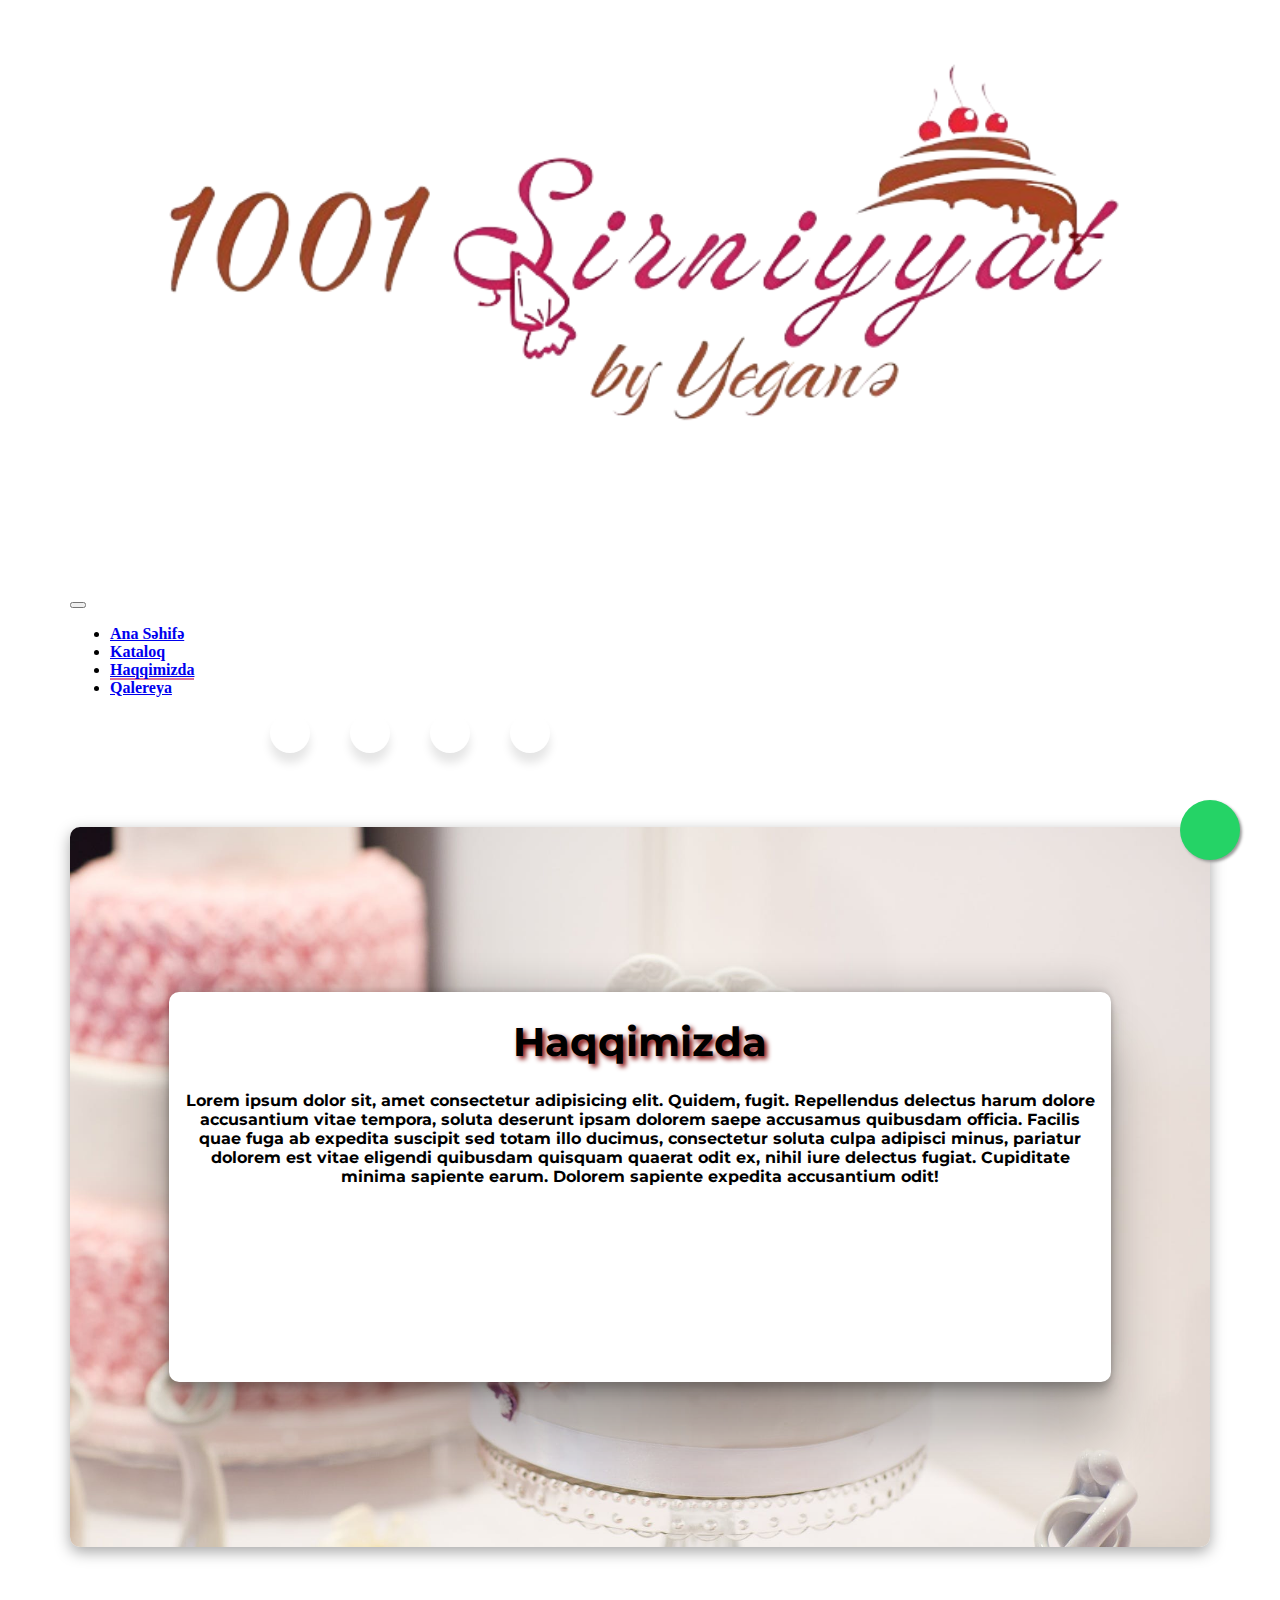
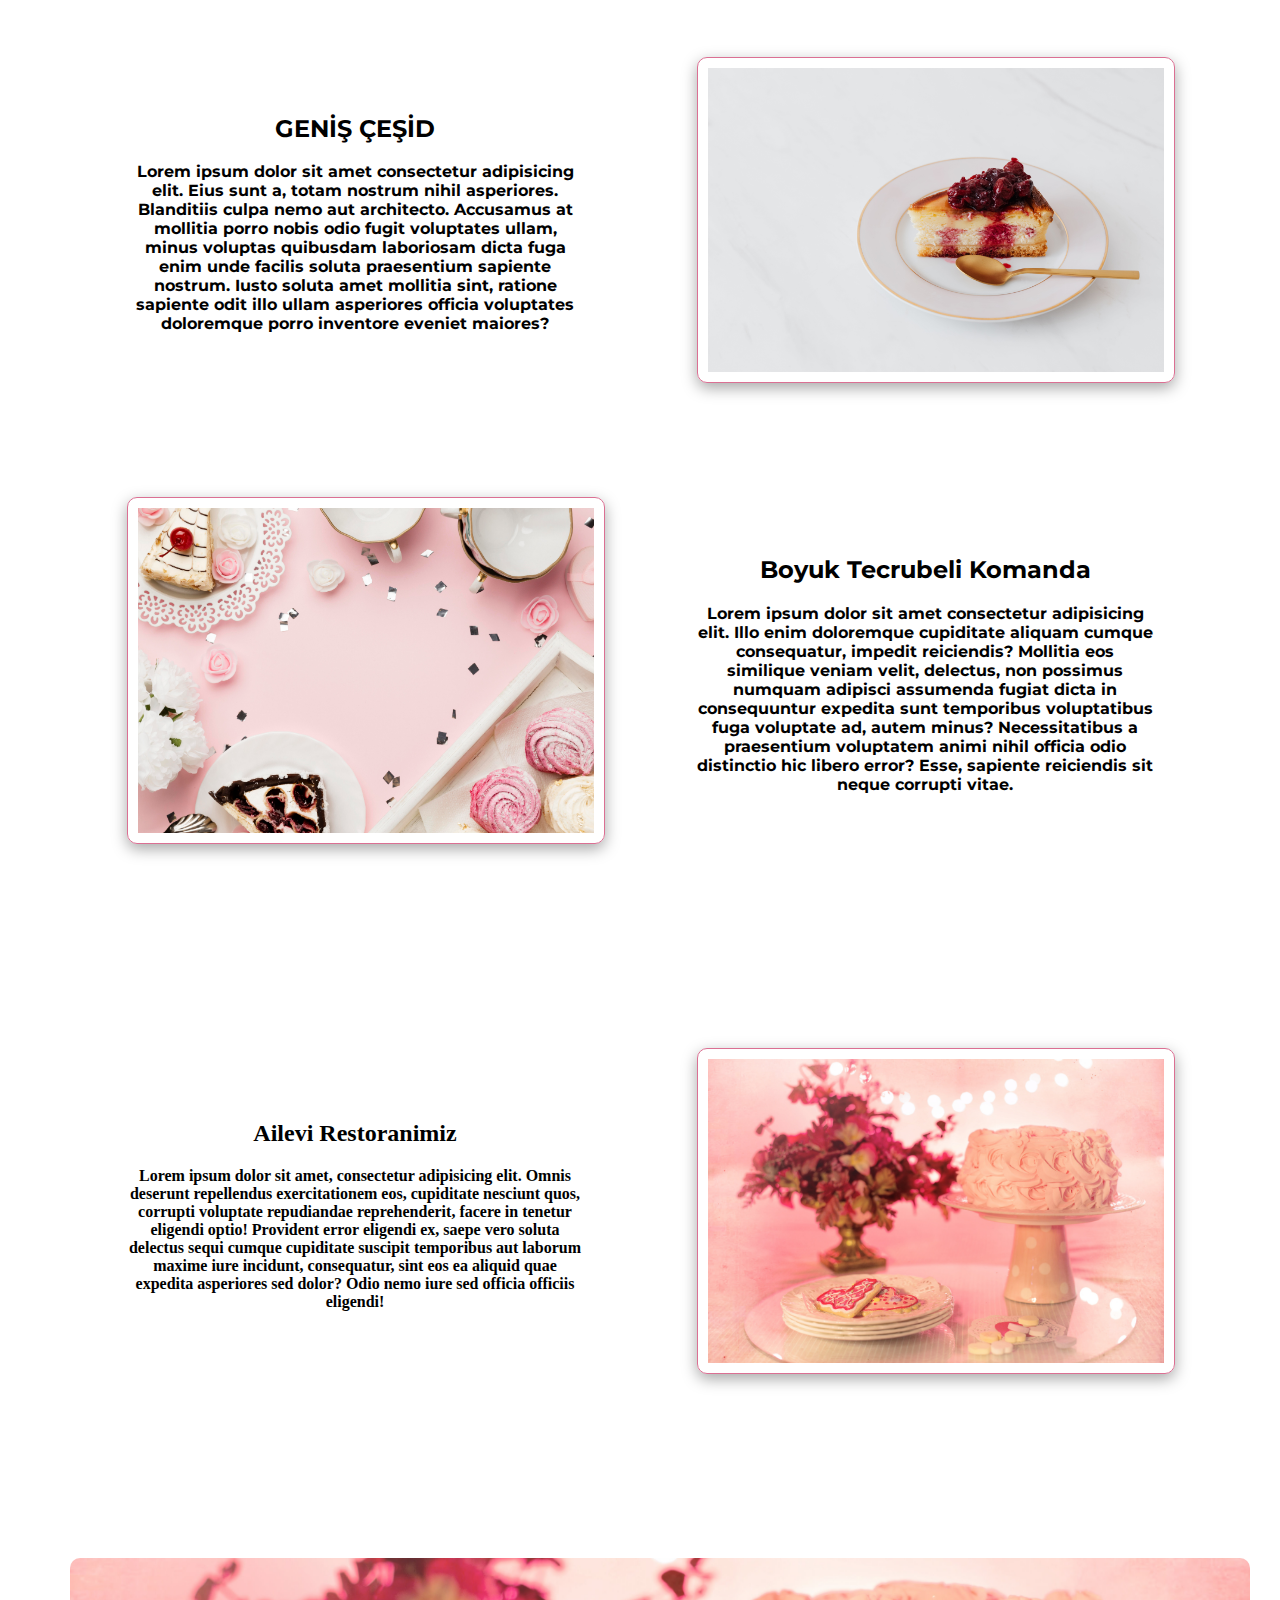
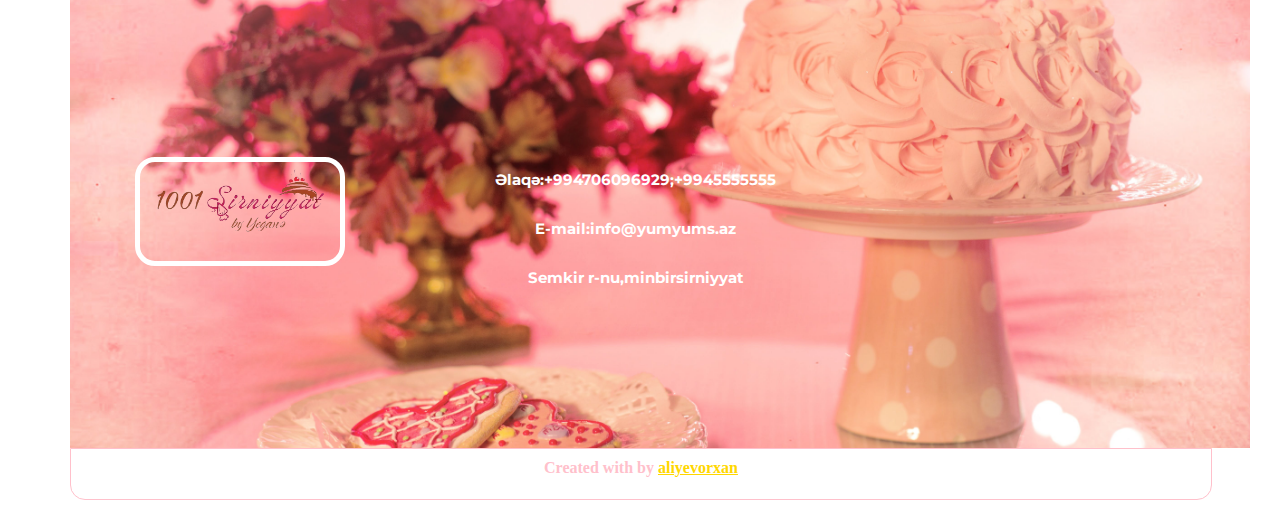
<file: haqqimizda.html>
<!DOCTYPE html>
<html lang="en">
  <head>
    <!-- <script src="https://unpkg.com/scrollreveal"></script> -->
    <meta charset="UTF-8" />
    <meta name="viewport" content="width=device-width, initial-scale=1.0" />
    <title>Min Bir Sirniyyat</title>
    <link
      href="https://cdn.jsdelivr.net/npm/bootstrap@5.3.2/dist/css/bootstrap.min.css"
      rel="stylesheet"
      integrity="sha384-T3c6CoIi6uLrA9TneNEoa7RxnatzjcDSCmG1MXxSR1GAsXEV/Dwwykc2MPK8M2HN"
      crossorigin="anonymous"
    />
    <link
      rel="stylesheet"
      href="https://cdnjs.cloudflare.com/ajax/libs/font-awesome/6.5.1/css/all.min.css"
      integrity="sha512-DTOQO9RWCH3ppGqcWaEA1BIZOC6xxalwEsw9c2QQeAIftl+Vegovlnee1c9QX4TctnWMn13TZye+giMm8e2LwA=="
      crossorigin="anonymous"
      referrerpolicy="no-referrer"
    />
    <link rel="preconnect" href="https://fonts.googleapis.com" />
    <link rel="preconnect" href="https://fonts.gstatic.com" crossorigin />
    <link rel="preconnect" href="https://fonts.googleapis.com" />
    <link rel="preconnect" href="https://fonts.gstatic.com" crossorigin />
    <link rel="preconnect" href="https://fonts.googleapis.com" />
    <link rel="preconnect" href="https://fonts.gstatic.com" crossorigin />
    <link
      href="https://fonts.googleapis.com/css2?family=Edu+TAS+Beginner:wght@400;500;600;700&family=Fira+Sans:wght@100;200;300;400;500;600;700;800;900&family=Great+Vibes&family=Montserrat:wght@100;200;300;400;500;600;700;800;900&family=Mulish:wght@200;300;400;500;600;700;800;900;1000&family=Nunito+Sans:opsz,wght@6..12,200;6..12,300;6..12,400;6..12,500;6..12,600;6..12,700;6..12,800;6..12,900;6..12,1000&family=Open+Sans:wght@300;400;500;600;700;800&family=Raleway:ital,wght@0,100;0,200;0,300;0,400;0,500;0,600;0,700;0,800;0,900;1,100;1,200;1,300;1,400;1,500;1,600;1,700;1,800;1,900&family=Roboto+Condensed:wght@100&display=swap"
      rel="stylesheet"
    />
    <link rel="stylesheet" href="./assets/style.css" />
    <link
      rel="shortcut icon"
      href="./assets/image/favicon.png"
      type="image/x-icon"
    />
    <script defer src="./assets/app.js"></script>
  </head>
  <body>
    <a href="https:/wa.me/994706096929"  target="_blank" class="whatsapp_float"><i class="fa-brands fa-whatsapp whatsapp-icon"></i></a>
    <div class="container minbir">
      <nav class="navbar navbar-expand-lg border-bottom" id="site-header">
        <div class="container-fluid header-fixed">
          <a class="navbar-brand" href="index.html"
            ><img
              src="./assets/image/logo-teze.png"
              alt=""
          /></a>
          <button
            class="navbar-toggler"
            type="button"
            data-bs-toggle="collapse"
            data-bs-target="#navbarText"
            aria-controls="navbarText"
            aria-expanded="false"
            aria-label="Toggle navigation"
          >
            <span class="navbar-toggler-icon"></span>
          </button>
          <div class="collapse navbar-collapse home" id="navbarText">
            <ul class="navbar-nav me-auto mb-2 mb-lg-0 ms-lg-10">
              <li class="nav-item">
                <a class="nav-link"  href="index.html">Ana Səhifə</a>
              </li>
              <li class="nav-item">
                <a class="nav-link" href="katalog.html">Kataloq</a>
              </li>
              <li class="nav-item">
                <a class="nav-link" id="katalogLink" aria-current="page" href="haqqimizda.html">Haqqimizda</a>
              </li>
              <li class="nav-item">
                <a class="nav-link" href="#">Qalereya</a>
              </li>
            </ul>
            <span class="navbar-text">
              <div class="wrapper">
                <div class="icon facebook">
                  <div class="tooltip">Facebook</div>
                  <span
                    ><a
                      href="https://www.facebook.com/profile.php?id=100004696579399"
                      target="_blank"
                      ><i class="fab fa-facebook-f"></i></a
                  ></span>
                </div>
                <div class="icon twitter">
                  <div class="tooltip">Twitter</div>
                  <span><i class="fab fa-linkedin"></i></span>
                </div>
                <div class="icon instagram">
                  <div class="tooltip">Instagram</div>
                  <span>
                    <a
                      href="https://www.instagram.com/min_bir_shirniyyat_shemkir/?utm_source=ig_web_button_share_sheet&igshid=OGQ5ZDc2ODk2ZA=="
                      target="_blank"
                    >
                      <i class="fab fa-instagram"></i
                    ></a>
                  </span>
                </div>
                <div class="icon github">
                  <div class="tooltip">Tiktok</div>
                  <span><i class="fab fa-tiktok"></i></span>
                </div>
              </div>
            </span>
          </div>
        </div>
      </nav>
      <div class="haqqimizda minbir">
        <div class="haqqimizda-text">
            <h4>Haqqimizda</h4>
            <p>
              Lorem ipsum dolor sit, amet consectetur adipisicing elit. Quidem,
              fugit. Repellendus delectus harum dolore accusantium vitae tempora,
              soluta deserunt ipsam dolorem saepe accusamus quibusdam officia.
              Facilis quae fuga ab expedita suscipit sed totam illo ducimus,
              consectetur soluta culpa adipisci minus, pariatur dolorem est vitae
              eligendi quibusdam quisquam quaerat odit ex, nihil iure delectus
              fugiat. Cupiditate minima sapiente earum. Dolorem sapiente expedita
              accusantium odit!
            </p>
          </div>
        </div>
      </div>
      <div class="container minbir">
        <div class="variant minbir">
          <div class="left-v">
            <img src="./assets/image/c3.jpg" alt="">
          </div>
          <div class="right-v">
            <h2>GENİŞ ÇEŞİD</h2>
            <p>Lorem ipsum dolor sit amet consectetur adipisicing elit. Eius sunt a, totam nostrum nihil asperiores. Blanditiis culpa nemo aut architecto. Accusamus at mollitia porro nobis odio fugit voluptates ullam, minus voluptas quibusdam laboriosam dicta fuga enim unde facilis soluta praesentium sapiente nostrum. Iusto soluta amet mollitia sint, ratione sapiente odit illo ullam asperiores officia voluptates doloremque porro inventore eveniet maiores?</p>
          </div>
        </div>
      </div>
      <div class="container minbir">
        <div class="team">
          <div class="left-t">
            <img src="./assets/image/c2.jpg" alt="">
          </div>
          <div class="right-t">
            <h2>Boyuk Tecrubeli Komanda</h2>
            <p>Lorem ipsum dolor sit amet consectetur adipisicing elit. Illo enim doloremque cupiditate aliquam cumque consequatur, impedit reiciendis? Mollitia eos similique veniam velit, delectus, non possimus numquam adipisci assumenda fugiat dicta in consequuntur expedita sunt temporibus voluptatibus fuga voluptate ad, autem minus? Necessitatibus a praesentium voluptatem animi nihil officia odio distinctio hic libero error? Esse, sapiente reiciendis sit neque corrupti vitae.</p>
          </div>
        </div>
      </div>
      <div class="container">
        <div class="store minbir">
          <div class="left-s">
            <img src="./assets/image/bh3.jpg" alt="">
          </div>
          <div class="right-s">
            <h2>Ailevi Restoranimiz</h2>
            <p>Lorem ipsum dolor sit amet, consectetur adipisicing elit. Omnis deserunt repellendus exercitationem eos, cupiditate nesciunt quos, corrupti voluptate repudiandae reprehenderit, facere in tenetur eligendi optio! Provident error eligendi ex, saepe vero soluta delectus sequi cumque cupiditate suscipit temporibus aut laborum maxime iure incidunt, consequatur, sint eos ea aliquid quae expedita asperiores sed dolor? Odio nemo iure sed officia officiis eligendi!</p>
          </div>
        </div>
      </div>
      <div class="container">
        <div class="footer minbir">
          <div class="social-footer">
            <a href=""><i class="fa-brands fa-facebook"></i></a>
            <a href=""><i class="fa-brands fa-square-instagram"></i></a>
            <a href=""><i class="fa-brands fa-tiktok"></i></a>
            <a href=""><i class="fa-brands fa-linkedin"></i></a>
          </div>
          <div class="contact-footer">
        <p><i class="fa-solid fa-mobile-screen-button"></i> Əlaqə:+994706096929;+9945555555</p>
        <p><i class="fa-solid fa-envelope-circle-check"></i> E-mail:info@yumyums.az</p>
        <p><i class="fa-solid fa-location-dot"></i> Semkir r-nu,minbirsirniyyat</p>
          </div>
          <div class="logo-footer">
            <a href="index.html"><img src="./assets/image/logo-teze.png" alt=""></a>
          </div>
        </div>
        <div class="container-fluid">
          <div class="mini-footer">
            Created with by <a href="https://www.instagram.com/aliyevvorxan/">aliyevorxan</a>
          </div>
        </div>
      </div>
      </div>
    
    <script
      src="https://cdn.jsdelivr.net/npm/bootstrap@5.3.2/dist/js/bootstrap.bundle.min.js"
      integrity="sha384-C6RzsynM9kWDrMNeT87bh95OGNyZPhcTNXj1NW7RuBCsyN/o0jlpcV8Qyq46cDfL"
      crossorigin="anonymous"
    ></script>
    <!-- <script>ScrollReveal().reveal('.minbir',{
      rotate: {
          x: 20,
          z: 20
      }
  });</script> -->
  </body>
</html>
</file>
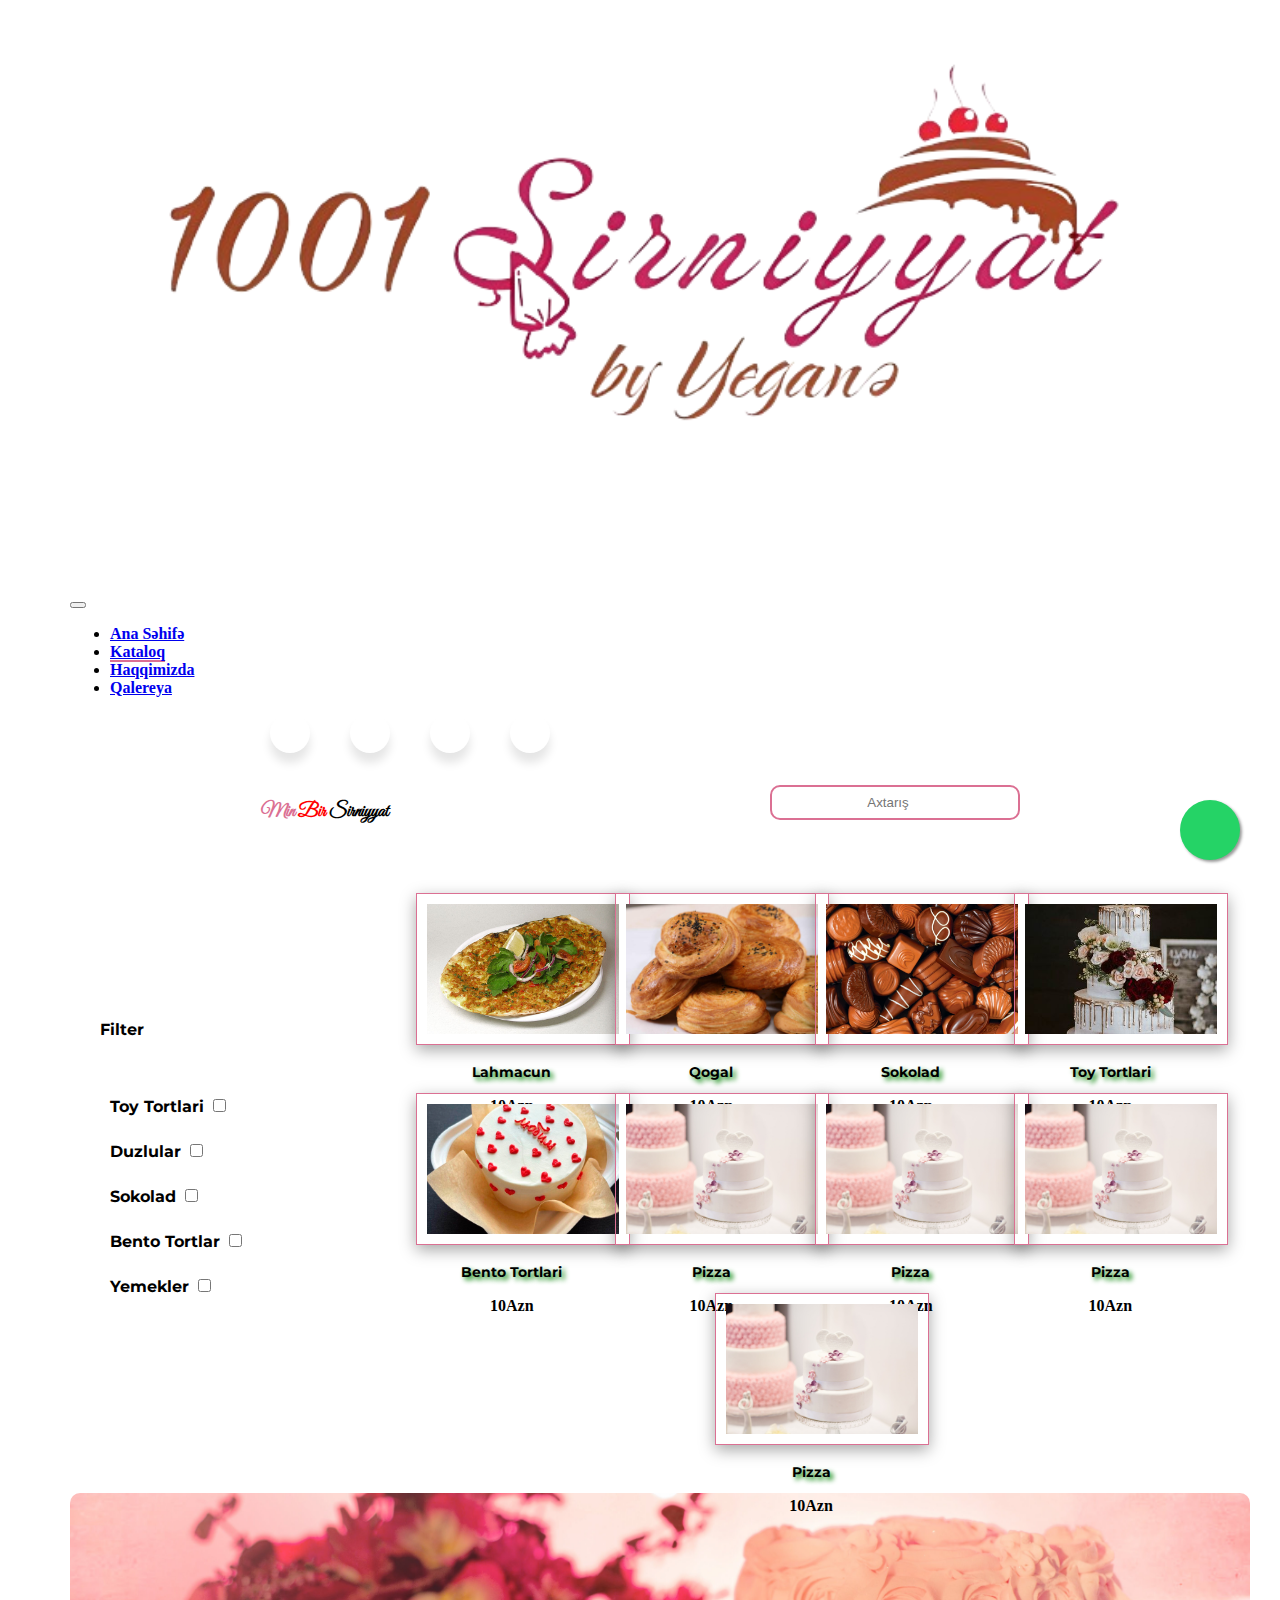
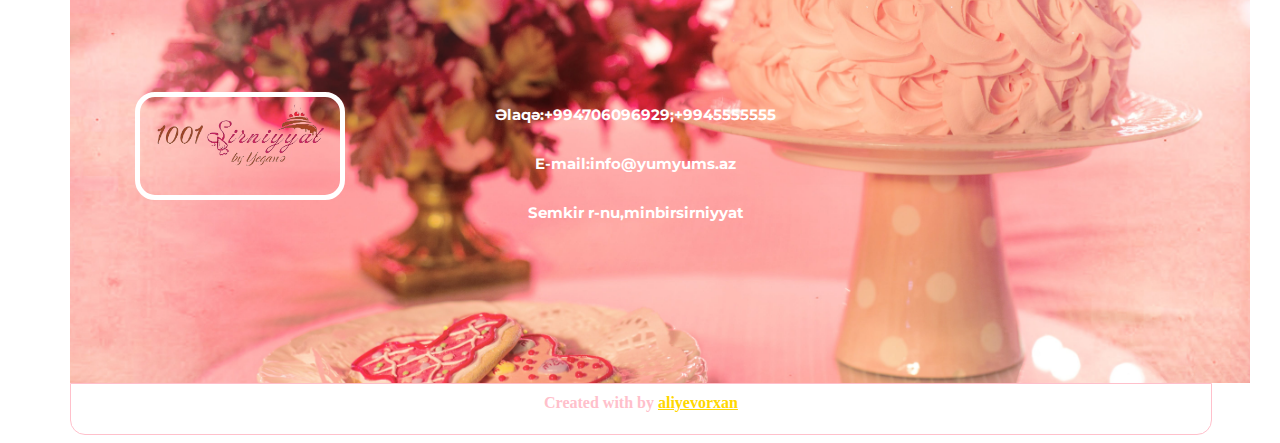
<file: katalog.html>
<!DOCTYPE html>
<html lang="en">
  <head>
    <!-- <script src="https://unpkg.com/scrollreveal"></script> -->
    <meta charset="UTF-8" />
    <meta name="viewport" content="width=device-width, initial-scale=1.0" />
    <title>Min Bir Sirniyyat</title>
    <link
      href="https://cdn.jsdelivr.net/npm/bootstrap@5.3.2/dist/css/bootstrap.min.css"
      rel="stylesheet"
      integrity="sha384-T3c6CoIi6uLrA9TneNEoa7RxnatzjcDSCmG1MXxSR1GAsXEV/Dwwykc2MPK8M2HN"
      crossorigin="anonymous"
    />
    <link
      rel="stylesheet"
      href="https://cdnjs.cloudflare.com/ajax/libs/font-awesome/6.5.1/css/all.min.css"
      integrity="sha512-DTOQO9RWCH3ppGqcWaEA1BIZOC6xxalwEsw9c2QQeAIftl+Vegovlnee1c9QX4TctnWMn13TZye+giMm8e2LwA=="
      crossorigin="anonymous"
      referrerpolicy="no-referrer"
    />
    <link rel="preconnect" href="https://fonts.googleapis.com" />
    <link rel="preconnect" href="https://fonts.gstatic.com" crossorigin />
    <link rel="preconnect" href="https://fonts.googleapis.com" />
    <link rel="preconnect" href="https://fonts.gstatic.com" crossorigin />
    <link rel="preconnect" href="https://fonts.googleapis.com" />
    <link rel="preconnect" href="https://fonts.gstatic.com" crossorigin />
    <link
      href="https://fonts.googleapis.com/css2?family=Edu+TAS+Beginner:wght@400;500;600;700&family=Fira+Sans:wght@100;200;300;400;500;600;700;800;900&family=Great+Vibes&family=Montserrat:wght@100;200;300;400;500;600;700;800;900&family=Mulish:wght@200;300;400;500;600;700;800;900;1000&family=Nunito+Sans:opsz,wght@6..12,200;6..12,300;6..12,400;6..12,500;6..12,600;6..12,700;6..12,800;6..12,900;6..12,1000&family=Open+Sans:wght@300;400;500;600;700;800&family=Raleway:ital,wght@0,100;0,200;0,300;0,400;0,500;0,600;0,700;0,800;0,900;1,100;1,200;1,300;1,400;1,500;1,600;1,700;1,800;1,900&family=Roboto+Condensed:wght@100&display=swap"
      rel="stylesheet"
    />
    
    <link rel="stylesheet" href="./assets/style.css" />
    <link
      rel="shortcut icon"
      href="./assets/image/favicon.png"
      type="image/x-icon"
    />
    <script defer src="./assets/app.js"></script>
  </head>
  <body>
    <a href="https:/wa.me/994706096929"  target="_blank" class="whatsapp_float"><i class="fa-brands fa-whatsapp whatsapp-icon"></i></a>
    <div class="container minbir">
      <nav class="navbar navbar-expand-lg border-bottom" id="site-header">
        <div class="container-fluid header-fixed">
          <a class="navbar-brand" href="index.html"
            ><img
              src="./assets/image/logo-teze.png"
              alt=""
          /></a>
          <button
            class="navbar-toggler"
            type="button"
            data-bs-toggle="collapse"
            data-bs-target="#navbarText"
            aria-controls="navbarText"
            aria-expanded="false"
            aria-label="Toggle navigation"
          >
            <span class="navbar-toggler-icon"></span>
          </button>
          <div class="collapse navbar-collapse home" id="navbarText">
            <ul class="navbar-nav me-auto mb-2 mb-lg-0 ms-lg-10">
              <li class="nav-item">
                <a class="nav-link" href="index.html">Ana Səhifə</a>
              </li>
              <li class="nav-item">
                <a class="nav-link" id="katalogLink" aria-current="page" href="katalog.html">Kataloq</a>
              </li>
              <li class="nav-item">
                <a class="nav-link" aria-current="page" href="haqqimizda.html"
                  >Haqqimizda</a
                >
              </li>
              <li class="nav-item">
                <a class="nav-link" href="#">Qalereya</a>
              </li>
            </ul>
            <span class="navbar-text">
              <div class="wrapper">
                <div class="icon facebook">
                  <div class="tooltip">Facebook</div>
                  <span
                    ><a
                      href="https://www.facebook.com/profile.php?id=100004696579399"
                      target="_blank"
                      ><i class="fab fa-facebook-f"></i></a
                  ></span>
                </div>
                <div class="icon twitter">
                  <div class="tooltip">Twitter</div>
                  <span><i class="fab fa-linkedin"></i></span>
                </div>
                <div class="icon instagram">
                  <div class="tooltip">Instagram</div>
                  <span>
                    <a
                      href="https://www.instagram.com/min_bir_shirniyyat_shemkir/?utm_source=ig_web_button_share_sheet&igshid=OGQ5ZDc2ODk2ZA=="
                      target="_blank"
                    >
                      <i class="fab fa-instagram"></i
                    ></a>
                  </span>
                </div>
                <div class="icon github">
                  <div class="tooltip">Tiktok</div>
                  <span><i class="fab fa-tiktok"></i></span>
                </div>
              </div>
            </span>
          </div>
        </div>
      </nav>

      <div class="container minbir">
        <div class="category-nav minbir">
          <div class="category-logo">
            <h3>
              <span style="color: palevioletred">Min</span>
              <span style="color: red"> Bir</span> Sirniyyat
            </h3>
          </div>
          <div class="search">
            <input type="search" placeholder="Axtarış" id="" />
          </div>
        </div>
        <div class="category minbir">
          <div class="list">
            <h4>Filter</h4>
            <ul class="list-ul">
              <li><label>Toy Tortlari</label>
              <input type="checkbox">
              </li>
              <li><label>Duzlular</label>
              <input type="checkbox">
              </li>
              <li><label>Sokolad</label>
              <input type="checkbox">
              </li>
              <li><label>Bento Tortlar</label>
              <input type="checkbox">
              </li>
              <li><label>Yemekler</label>
              <input type="checkbox">
              </li>
            </ul>
          </div>
          <div class="product minbir">
            <div class="card product-card" style="border: 0;" >
              <img src="./assets/image/lahmacun.jpg" class="card-img-top" alt="...">
              <div class="card-body">
                <h3 class="card-title">
                  Lahmacun
                </h3>
                <p>10Azn</p>
              </div>
            </div>
            <div class="card product-card" style="border: 0;" >
              <img src="./assets/image/qogal.jpg" class="card-img-top" alt="...">
              <div class="card-body">
                <h3 class="card-title">
                  Qogal
                </h3>
                <p>10Azn</p>
              </div>
            </div>
            <div class="card product-card" style="border: 0;"  >
              <img src="./assets/image/sokolad.jpg" class="card-img-top" alt="...">
              <div class="card-body">
                <h3 class="card-title">
                  Sokolad
                </h3>
                <p>10Azn</p>
              </div>
            </div>
            <div class="card product-card" style="border: 0;" >
              <img src="./assets/image/toy-ucun-tortlar-0009-1.jpg" class="card-img-top" alt="...">
              <div class="card-body">
                <h3 class="card-title">
                  Toy Tortlari
                </h3>
                <p>10Azn</p>
              </div>
            </div>
            <div class="card product-card" style="border: 0;"  >
              <img src="./assets/image/bento.jpg" class="card-img-top" alt="...">
              <div class="card-body">
                <h3 class="card-title">
                  Bento Tortlari
                </h3>
                <p>10Azn</p>
              </div>
            </div>
            <div class="card product-card" style="border: 0;"  >
              <img src="./assets/image/bh4.jpg" class="card-img-top" alt="...">
              <div class="card-body">
                <h3 class="card-title">
                  Pizza
                </h3>
                <p>10Azn</p>
              </div>
            </div>
            <div class="card product-card" style="border: 0;"  >
              <img src="./assets/image/bh4.jpg" class="card-img-top" alt="...">
              <div class="card-body">
                <h3 class="card-title">
                  Pizza
                </h3>
                <p>10Azn</p>
              </div>
            </div>
            <div class="card product-card" style="border: 0;"  >
              <img src="./assets/image/bh4.jpg" class="card-img-top" alt="...">
              <div class="card-body">
                <h3 class="card-title">
                  Pizza
                </h3>
                <p>10Azn</p>
              </div>
            </div>
            <div class="card product-card" style="border: 0;"  >
              <img src="./assets/image/bh4.jpg" class="card-img-top" alt="...">
              <div class="card-body">
                <h3 class="card-title">
                  Pizza
                </h3>
                <p>10Azn</p>
              </div>
            </div>
          </div>
        </div>
      </div>

      <div class="container">
        <div class="footer minbir">
          <div class="social-footer">
            <a href=""><i class="fa-brands fa-facebook"></i></a>
            <a href=""><i class="fa-brands fa-square-instagram"></i></a>
            <a href=""><i class="fa-brands fa-tiktok"></i></a>
            <a href=""><i class="fa-brands fa-linkedin"></i></a>
          </div>
          <div class="contact-footer">
        <p><i class="fa-solid fa-mobile-screen-button"></i> Əlaqə:+994706096929;+9945555555</p>
        <p><i class="fa-solid fa-envelope-circle-check"></i> E-mail:info@yumyums.az</p>
        <p><i class="fa-solid fa-location-dot"></i> Semkir r-nu,minbirsirniyyat</p>
          </div>
          <div class="logo-footer">
            <a href="index.html"><img src="./assets/image/logo-teze.png" alt=""></a>
          </div>
        </div>
        <div class="container-fluid">
          <div class="mini-footer minbir">
            Created with by
            <a href="https://www.instagram.com/aliyevvorxan/">aliyevorxan</a>
          </div>
        </div>
      </div>
    </div>

    <script
      src="https://cdn.jsdelivr.net/npm/bootstrap@5.3.2/dist/js/bootstrap.bundle.min.js"
      integrity="sha384-C6RzsynM9kWDrMNeT87bh95OGNyZPhcTNXj1NW7RuBCsyN/o0jlpcV8Qyq46cDfL"
      crossorigin="anonymous"
    ></script>
    <!-- <script>ScrollReveal().reveal('.minbir',{ scale: 1.1 },{
      rotate: {
          x: 20,
          z: 20
      }
  });</script> -->
  </body>
</html>
</file>
<file: assets/style.css>
body {
  font-weight: 700;
  list-style: none;
}

/* .loader {
  width: 48px;
  height: 48px;
  display: inline-block;
  position: relative;
  background: #FFF;
  box-sizing: border-box;
  animation: zeroRotation 1s ease infinite alternate-reverse;
} */

/* @keyframes zeroRotation {
  0% {
    transform: scale(1) rotate(0deg);
  }
  100% {
    transform: scale(0) rotate(360deg);
  }
} */

.navbar-brand img {
  width: 100px;
}
ul li a {
  text-align: center;
}
.wrapper {
  display: inline-flex;
}
.wrapper .icon {
  margin: 0 20px;
  text-align: center;
  cursor: pointer;
  display: flex;
  align-items: center;
  justify-content: center;
  flex-direction: column;
  position: relative;
  z-index: 2;
  transition: 0.4s cubic-bezier(0.68, -0.55, 0.265, 1.55);
}
.wrapper .icon span {
  display: block;
  height: 40px;
  width: 40px;
  background: #fff;
  border-radius: 50%;
  position: relative;
  z-index: 2;
  box-shadow: 0px 10px 10px rgba(0, 0, 0, 0.1);
  transition: 0.4s cubic-bezier(0.68, -0.55, 0.265, 1.55);
}
.wrapper .icon span i {
  line-height: 40px;
  font-size: 15px;
}
.wrapper .icon .tooltip {
  position: absolute;
  top: 0;
  z-index: 1;
  background: #fff;
  color: #fff;
  padding: 10px 18px;
  font-size: 10px;
  font-weight: 300;
  border-radius: 25px;
  opacity: 0;
  pointer-events: none;
  box-shadow: 0px 10px 10px rgba(0, 0, 0, 0.1);
  transition: 0.4s cubic-bezier(0.68, -0.55, 0.265, 1.55);
}
.wrapper .icon:hover .tooltip {
  top: -40px;
  opacity: 1;
  pointer-events: auto;
}
.icon .tooltip:before {
  position: absolute;
  content: "";
  height: 15px;
  width: 15px;
  background: #fff;
  left: 50%;
  bottom: -6px;
  transform: translateX(-50%) rotate(45deg);
  transition: 0.4s cubic-bezier(0.68, -0.55, 0.265, 1.55);
}
.wrapper .icon:hover span {
  color: #fff;
}
.wrapper .icon:hover span,
.wrapper .icon:hover .tooltip {
  text-shadow: 0px -1px 0px rgba(0, 0, 0, 0.4);
}
.wrapper .facebook:hover span,
.wrapper .facebook:hover .tooltip,
.wrapper .facebook:hover .tooltip:before {
  background: #3b5999;
}
.wrapper .twitter:hover span,
.wrapper .twitter:hover .tooltip,
.wrapper .twitter:hover .tooltip:before {
  background: #46c1f6;
}
.wrapper .instagram:hover span,
.wrapper .instagram:hover .tooltip,
.wrapper .instagram:hover .tooltip:before {
  background: #e1306c;
}
.wrapper .github:hover span,
.wrapper .github:hover .tooltip,
.wrapper .github:hover .tooltip:before {
  background: #333;
}

i {
  color: rgb(207, 79, 100);
}

.container {
  margin: auto;
}

.header {
  width: 100%;
  height: 75vh;
  background: url("./image/c1.jpg");
  background-position: center;
  background-repeat: no-repeat;
  background-size: cover;
  border-radius: 10px;
  box-shadow: rgba(0, 0, 0, 0.35) 0px 5px 15px;
}

#anaSayfaLink.active,
#katalogLink.active {
  border-bottom: 2px solid palevioletred; /* Renk ve stil tercihlerine göre değiştir */
}

.header h1 {
  font-size: 50px;
  font-family: "Great Vibes", cursive;
  color: palevioletred;
  text-shadow: 3px 3px 5px rgb(16, 235, 16);
}
.header h2 {
  font-size: 26px;
  color: black;
  font-weight: 700;
  font-family: "Raleway", sans-serif;
  text-shadow: 3px 3px 5px rgba(0, 128, 0, 1);
}
.header p {
  font-size: 14px;
  font-weight: 700;
  color: palevioletred;
  font-family: "ontserrat", sans-serif;
  text-shadow: 3px 3px 5px rgb(189, 199, 189);
}
.btn-1 a {
  text-decoration: none;
}
.btn-1 {
  border: none;
  outline: 0;
  padding: 15px;
  border: 4px solid palevioletred;
  border-radius: 10px;
  width: 150px;
  background-color: transparent;
  font-weight: bold;
  margin: auto;
  font-family: "Raleway", sans-serif;
  margin-top: 25px;
  text-shadow: 3px 3px 5px rgba(0, 128, 0, 1);
  box-shadow: rgba(0, 0, 0, 0.35) 0px 5px 15px;
}

.btn-1:hover {
  background-color: palevioletred;
  border-color: white;
}
.btn-1:hover a {
  color: white;
}
.header-text {
  width: 100%;
  margin: auto;
  text-align: center;
  padding-top: 80px;
}
/* .home ul li:first-child {
  border-bottom: 4px solid palevioletred;
}
.home ul li:hover {
  border-bottom: 4px solid palevioletred;
} */
.bottom-header {
  width: 80%;
  height: 65vh;
  background-image: url(./image/c2.jpg);
  background-position: center;
  background-repeat: no-repeat;
  background-size: cover;
  margin: auto;
  border: 10px solid whitesmoke;
  border-radius: 10px;
  margin-top: -35px;
  box-shadow: rgba(0, 0, 0, 0.35) 0px 5px 15px;
}

.bh-text {
  width: 70%;
  height: 400px;
  text-align: center;
  display: flex;
  flex-direction: column;
  justify-content: center;
  align-items: center;
  margin: auto;
  /* transition: ease-in-out 3s; */
  text-shadow: 3px 3px 5px rgba(0, 128, 0, 1);
}
.bh-text h1 {
  color: palevioletred;
  font-family: "Great Vibes", cursive;
  padding-top: 25px;
}
.bh-text p {
  color: white;
  font-family: "Raleway", sans-serif;
}
.bh-text button {
  height: 50px;
  width: 50px;
  border-radius: 50%;
  background-color: palevioletred;
  color: white;
  border: none;
  border: 6px solid white;
}
.bh-text button i {
  color: white;
}
.bh-text button:hover {
  transform: scale(1.2);
}
.main-text h1 {
  text-align: center;
  font-family: "Raleway", sans-serif;
  font-size: 60px;
  padding: 50px 0;
  text-shadow: 3px 3px 5px rgba(0, 128, 0, 1);
}
.cards {
  display: flex;
  flex-direction: row;
  flex-wrap: wrap;
  justify-content: space-between;
  align-items: center;
  margin-bottom: 50px;
}
.card {
  border: none;
  text-align: center;
  margin: auto;
}
.card img {
  border: 1px solid palevioletred;
  padding: 10px;
  object-fit: cover;
  transition: 1s;
  box-shadow: rgba(0, 0, 0, 0.35) 0px 5px 15px;
}
.card .card-title {
  font-family: "Montserrat", sans-serif;
  text-shadow: 3px 3px 5px rgba(0, 128, 0, 1);
}

.card-text {
  font-family: "Montserrat", sans-serif;
}
.card-btn a {
  text-decoration: none;
  font-family: "Montserrat", sans-serif;
  color: palevioletred;
  font-weight: bold;
  font-size: 16px;
}
.card-btn {
  border: none;
  border-bottom: 2px solid palevioletred;
  transition: 1s;
  background-color: transparent;
}
.card:hover button {
  border: 3px solid palevioletred;
  transform: scale(1.09);
}
.card:hover img {
  transform: scale(1.09);
  box-shadow: rgba(0, 0, 0, 0.35) 0px 5px 15px;
}
.main-button button a {
  text-decoration: none;
  font-family: "Montserrat", sans-serif;
  color: white;
  font-weight: bold;
}
.main-button button {
  border: none;
  padding: 15px 10px;
  border-radius: 5px;
  background-color: palevioletred;
  margin-bottom: 50px;
  border: 3px solid whitesmoke;
  transition: 0.5s;
  box-shadow: rgba(0, 0, 0, 0.35) 0px 5px 15px;
}
.main-button {
  text-align: center;
}
.main-button button:hover {
  background-color: white;
  border: 3px solid palevioletred;
  box-shadow: rgba(0, 0, 0, 0.35) 0px 5px 15px;
}
.main-button button:hover a {
  color: palevioletred;
  text-shadow: 3px 3px 5px rgba(0, 128, 0, 1);
}
.choose-text h1 {
  text-align: center;
  font-family: "Montserrat", sans-serif;
  margin-top: 30px;
  text-shadow: 3px 3px 5px rgba(0, 128, 0, 1);
}
.choose {
  flex-direction: column;
  margin: auto;
  text-align: center;
  margin-top: 50px;
  margin-bottom: 50px;
}
.choose-side {
  flex-direction: column;
  margin: auto;
  text-align: center;
}
.c-text p {
  color: palevioletred;
}
.choose-side {
  border-bottom: 1px solid palevioletred;
}
.c-text h3 {
  margin-top: 25px;
  text-shadow: 3px 3px 5px rgba(0, 128, 0, 1);
}
.c-icon {
  padding-bottom: 25px;
}
.map iframe {
  width: 260px;
  height: 260px;
  box-shadow: rgba(0, 0, 0, 0.35) 0px 5px 15px;
}
.map {
  text-align: center;
  padding: 10px;
}
/* 
 */

.footer {
  width: 100%;
  height: 55vh;
  background-color: palevioletred;
  border-top-right-radius: 10px;
  border-top-left-radius: 10px;
  padding: 20px;
  background-image: url(./image/bh3.jpg);
  background-position: center;
  background-repeat: no-repeat;
  background-size: cover;
}
.social-footer a i {
  color: palevioletred;
  width: 50px;
  height: 50px;
  border-radius: 50%;
  background-color: white;
  text-align: center;
  font-size: 30px;
  padding-top: 10px;
  margin: 0 10px;
}
.social-footer {
  display: flex;
  justify-content: center;
  align-items: center;
  margin: auto;
}
.contact-footer {
  display: flex;
  flex-direction: column;
  align-items: center;
  font-family: "Montserrat", sans-serif;
  margin-top: 50px;
}
.contact-footer p {
  font-family: "Montserrat", sans-serif;
  color: white;
  font-size: 15px;
}
.contact-footer i {
  color: white;
}
.logo-footer {
  text-align: center;
  margin-top: 20px;
}
.logo-footer img {
  width: 200px;
  border: 5px solid white;
  border-radius: 20px;
}
.contact-text h3 {
  font-size: 50px;
  font-family: "Montserrat", sans-serif;
  font-weight: 700;
}
.contact img {
  margin-bottom: 10px;
}
.mini-footer {
  width: 100%;
  height: 40px;
  background-color: white;
  color: pink;
  border-bottom-left-radius: 15px;
  border-bottom-right-radius: 15px;
  text-align: center;
  padding-top: 10px;
  border: 1px solid pink;
}
.mini-footer a {
  color: gold;
}

.haqqimizda {
  width: 100%;
  height: 80vh;
  background-position: center;
  background-repeat: no-repeat;
  background-size: cover;
  background-image: url(./image/bh4.jpg);
  border-radius: 10px;
  margin-top: 50px;
  box-shadow: rgba(0, 0, 0, 0.35) 0px 5px 15px;
}
.haqqimizda-text {
  width: 80%;
  height: auto;
  background-color: white;
  color: black;
  margin: auto;
  text-align: center;
  padding: 15px;
  font-family: "Montserrat", sans-serif;
  border-radius: 10px;
  box-shadow: rgba(0, 0, 0, 0.25) 0px 54px 55px,
    rgba(0, 0, 0, 0.12) 0px -12px 30px, rgba(0, 0, 0, 0.12) 0px 4px 6px,
    rgba(0, 0, 0, 0.17) 0px 12px 13px, rgba(0, 0, 0, 0.09) 0px -3px 5px;
  padding-top: 30px;
  padding-top: 25px;
}
.haqqimizda-text h4 {
  margin-bottom: 15px;
  font-size: 20px;
  margin: auto;
  text-shadow: 3px 3px 5px rgba(128, 0, 0, 1);
}
.haqqimizda-text p {
  margin-top: 25px;
  margin-bottom: 50px;
}

.variant {
  width: 100%;
  height: 70vh;
  display: flex;
  flex-direction: column-reverse;
  text-align: center;
  font-family: "Montserrat", sans-serif;
  margin-top: 70px;
}
.left-v img {
  width: 100%;
  border: 1px solid palevioletred;
  padding: 10px;
  box-shadow: rgba(0, 0, 0, 0.35) 0px 5px 15px;
}

.team {
  display: flex;
  flex-direction: column-reverse;
  text-align: center;
  margin-top: 50px;
  margin-bottom: 50px;
  font-family: "Montserrat", sans-serif;
}
.left-t {
  width: 100%;
}
.left-t img {
  width: 100%;
  border-radius: 10px;
  border: 1px solid palevioletred;
  padding: 10px;
  box-shadow: rgba(0, 0, 0, 0.35) 0px 5px 15px;
}
.right-t {
  width: 100%;
}
.left-s img {
  width: 100%;
  border: 1px solid palevioletred;
  padding: 10px;
  box-shadow: rgba(0, 0, 0, 0.35) 0px 5px 15px;
  border-radius: 10px;
}
.right-s {
  width: 100%;
  text-align: center;
}
.store {
  width: 100%;
  height: 70vh;
  display: flex;
  flex-direction: column-reverse;
  justify-content: center;
  margin-bottom: 30px;
}

/*<-- katalog css--> */
.category-logo {
  font-family: "Great Vibes", cursive;
}

.search input {
  width: 250px;
  height: 35px;
  border-radius: 10px;
  border: none;
  outline: none;
  border: 2px solid palevioletred;
  margin-bottom: 20px;
}
::placeholder {
  text-align: center;
}
.category-nav {
  display: flex;
  flex-direction: column;
  align-items: center;
  margin-top: 25px;
}
.list {
  display: flex;
  flex-direction: column;
  margin: auto;
  text-align: left;
  list-style: none;
}
.list ul li{
  list-style: none;
}
.category {
  display: flex;
  flex-direction: column;
  margin: auto;
  text-align: center;
}
.product {
  display: flex;
  flex-wrap: wrap;
  justify-content: space-between;
  align-items: center;
}
.product-card {
  width: 9rem;
  height: 200px;
  border: none;
}
.product-card img {
  width: 100%;
  height: 100px;
  object-fit: cover;
}
.product-card h3 {
  font-size: 14px;
  white-space: nowrap;
}
/* .list-ul li{
  display: flex;
  flex-direction: row-reverse;
} */

 .whatsapp-icon {
  margin-top: 10px;
}
.whatsapp_float {
  width: 40px;
  height: 40px;
  bottom: 20px;
  right: 10px;
  font-size: 22px;
}
.whatsapp_float {
position: fixed;
  width: 60px;
  height: 60px;
  bottom: 40px;
  right: 40px;
  background-color: #25d366;
  border-radius: 50px;
  text-align: center;
  font-size: 30px;
  box-shadow: rgba(0, 0, 0, 0.35) 0px 5px 15px;
  z-index: 100;
}
.whatsapp-icon {
  margin-top: 16px;
  color: white;
}

.navbar-brand {
  width: 150px;
}
.navbar-brand img {
  width: 100%;
  margin-top: 15px;
}
@media (min-width: 576px) {
  .container {
    max-width: 540px;
  }
  .product-card {
    width: 9rem;
  }
}

@media (min-width: 768px) {
  .container {
    max-width: 720px;
  }
  .navbar-text {
    margin-left: 180px;
  }
  .header h1 {
    font-size: 80px;
  }
  .header h2 {
    font-size: 30px;
  }
  .header p {
    font-size: 20px;
  }
  .btn-1 {
    width: 250px;
  }
  .header-text {
    width: 100%;
    margin: auto;
    padding-top: 250px;
  }
  .choose {
    width: 100%;
    height: 100vh;
    margin: auto;
    background-image: url(./image/choosebg.jpg);
    background-repeat: no-repeat;
    background-position: center;
    background-size: 250px;
    display: flex;
    flex-direction: row;
    flex-wrap: wrap;
    justify-content: space-between;
    align-items: center;
    text-align: left;
  }
  .choose-side {
    width: 40%;
    height: 250px;
    display: flex;
    flex-direction: row;
    justify-content: space-evenly;
    align-items: center;
    font-family: "Montserrat", sans-serif;
    border-bottom: 1px solid palevioletred;
    text-align: left;
  }
  #right {
    flex-direction: row-reverse;
    text-align: right;
  }
  .map {
    width: 40%;
    margin-left: 7dvb;
  }
  .contact {
    width: 40%;
    height: auto;
    margin: auto;
  }
  .footer {
    height: 50vh;
    display: flex;
    flex-direction: row;
    justify-content: space-between;
  }
  .location {
    width: 60%;
    height: auto;
    display: flex;
    justify-content: space-between;
    align-items: center;
    margin: auto;
  }
  .location img {
    margin-bottom: 25px;
  }
  .phone {
    width: 40%;
    height: auto;
    display: flex;
    justify-content: space-between;
    align-items: center;
    margin-left: 80px;
    margin-top: 20px;
    margin-bottom: 20px;
  }
  .phone img {
    margin-bottom: 20px;
  }
  .email {
    width: 60%;
    height: auto;
    display: flex;
    justify-content: space-between;
    align-items: center;
    margin: auto;
  }
  .email img {
    margin-bottom: 15px;
  }
  .contact-text {
    margin-bottom: 80px;
  }
  .haqqimizda-text {
    height: auto;
  }
  .haqqimizda-text h4 {
    font-size: 40px;
  }
  .variant {
    height: 50vh;
    flex-direction: row-reverse;
    justify-content: space-between;
    align-items: center;
  }
  .left-v {
    width: 40%;
  }
  .left-v img {
    width: 100%;
    border-radius: 10px;
    border: 1px solid palevioletred;
    padding: 10px;
  }
  .right-v {
    width: 40%;
  }
  .team {
    flex-direction: row;
    justify-content: space-around;
    align-items: center;
    margin-top: 3ca0px;
  }
  .left-t {
    width: 40%;
  }
  .left-t img {
    width: 100%;
  }
  .right-t {
    width: 40%;
  }
  .left-s {
    width: 40%;
  }
  .left-s img {
    width: 100%;
  }
  .right-s {
    width: 40%;
  }
  .store {
    display: flex;
    flex-direction: row-reverse;
    justify-content: space-around;
    align-items: center;
  }
  .category-nav {
    flex-direction: row;
    justify-content: space-around;
  }
  .list {
    width: 30%;
    font-family: "Montserrat", sans-serif;
  }
  .list ul li {
    margin-bottom: 25px;
  }
  .list h4 {
    margin-left: 30px;
    padding-bottom: 20px;
  }
  .product {
    width: 70%;
    margin-top: 50px;
  }
  .category {
    width: 100%;
    display: flex;
    flex-direction: row;
  }
  .footer {
    display: flex;
    flex-direction: column;
    justify-content: space-evenly;
    align-items: center;
  }
  .product-card {
    width: 11rem;
  }
  .product-card img {
    width: 100%;
    height: 130px;
    object-fit: cover;
  }
}

@media (min-width: 992px) {
  .container {
    max-width: 960px;
  }
  .header h1 {
    font-size: 100px;
  }
  .header h2 {
    font-size: 36px;
  }
  .header p {
    font-size: 24px;
  }
  .btn-1 {
    width: 280px;
  }
  .header-text {
    text-align: left;
    padding-left: 50px;
    padding-top: 70px;
  }
  .choose-side {
    height: 150px;
  }
  .haqqimizda-sol {
    width: 40%;
    height: 400px;
  }
  .haqqimizda-sol img {
    width: 100%;
    height: 100%;
  }
  .haqqimizda-sag {
    width: 40%;
  }
  .haqqimizda {
    display: flex;
    justify-content: space-between;
    align-items: center;
    margin-top: 70px;
  }
  .variant {
    margin-top: 50px;
    justify-content: space-around;
  }
  .product-card {
    width: 12rem;
  }
  .product-card img {
    width: 100%;
    height: 130px;
    
  }
  .whatsapp_float {
    position: fixed;
    width: 60px;
    height: 60px;
    bottom: 40px;
    right: 40px;
    background-color: #25d366;
    color: #fff;
    border-radius: 50px;
    text-align: center;
    font-size: 30px;
    box-shadow: 2px 2px 3px #999;
    z-index: 999;
  }
  .whatsapp-icon {
    margin-top: 16px;
  }
  .haqqimizda-text {
    height: 350px;
  }
  .footer {
    flex-direction: row-reverse;
    justify-content: space-around;
    align-items: center;
  }
  .contact-footer {
    margin-left: 150px;
  }
  .logo-footer {
    margin-left: 45px;
  }
}

@media (min-width: 1200px) {
  .container {
    max-width: 1140px;
  }
}

@media (min-width: 1400px) {
  .container {
    max-width: 1320px;
  }
}
</file>
